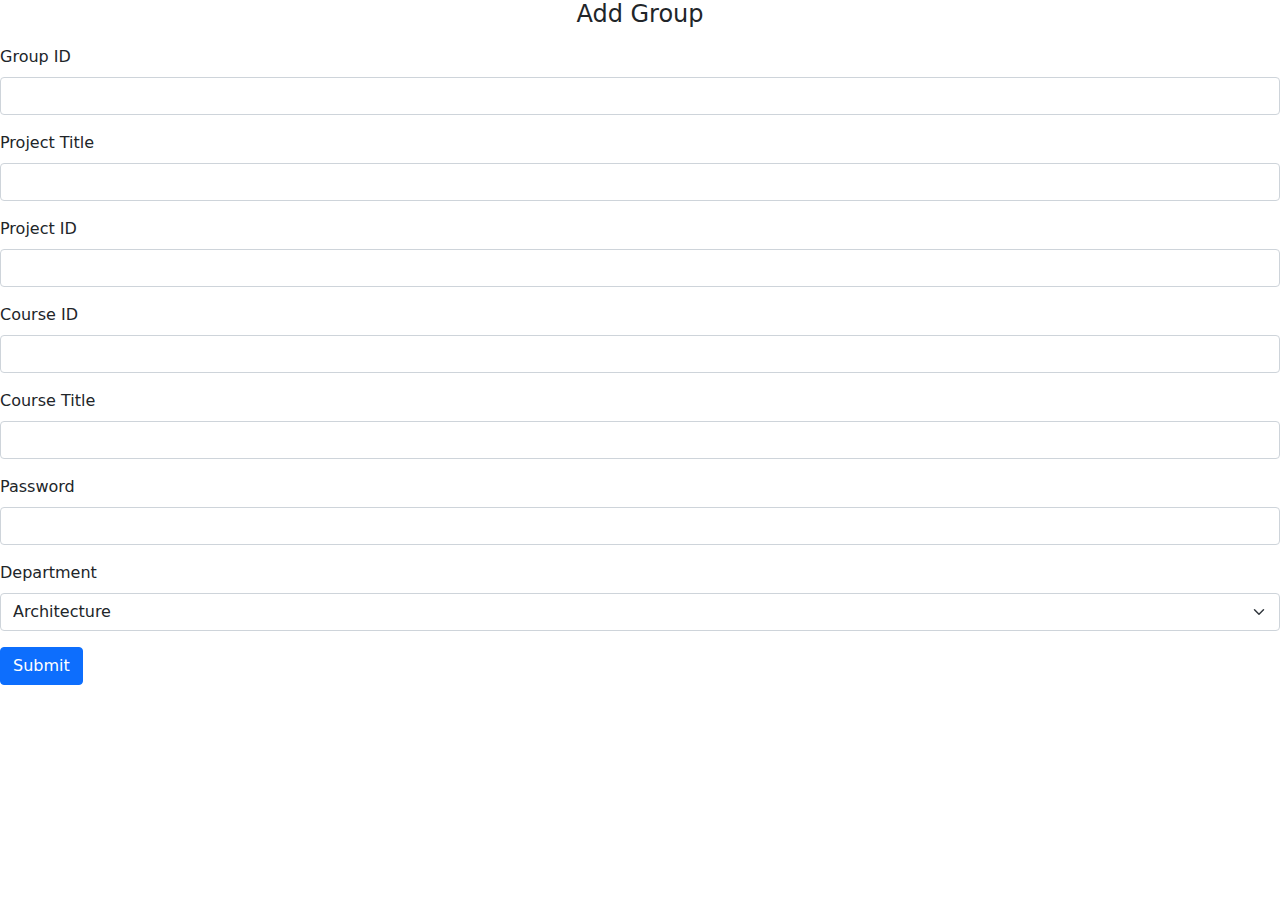
<file: add_group.html>
<!DOCTYPE html>
<html lang="en">
<head>
    <meta charset="UTF-8">
    <meta http-equiv="X-UA-Compatible" content="IE=edge">
    <meta name="viewport" content="width=device-width, initial-scale=1.0">
    <title>Document</title>
    <!-- Bootstrap CSS  -->
    <link rel="stylesheet" href="./css/bootstrap.css">
</head>
<body>
    <form class="">
        <h4 class="mb-3 text-center">Add Group</h4>
        <div class="mb-3">
          <label class="form-label">Group ID</label>
          <input type="text" class="form-control">
        </div>
        <div class="mb-3">
          <label class="form-label">Project Title</label>
          <input type="text" class="form-control">
        </div>
        <div class="mb-3">
          <label class="form-label">Project ID</label>
          <input type="text" class="form-control">
        </div>
        <div class="mb-3">
          <label class="form-label">Course ID</label>
          <input type="text" class="form-control">
        </div>
        <div class="mb-3">
          <label class="form-label">Course Title</label>
          <input type="text" class="form-control">
        </div>
        <div class="mb-3">
          <label class="form-label">Password</label>
          <input type="text" class="form-control">
        </div>
        <label class="form-label">Department</label>
        <div class="input-group mb-3">
          <select class="form-select" id="inputGroupSelect01">
            <option value="1">Architecture</option>
            <option value="2">BBA</option>
            <option value="3">CSE</option>
            <option value="4">Law</option>
            <option value="5">Pharmacy</option>
          </select>
        </div>
        <button type="submit" class="btn btn-primary">Submit</button>
      </form>
</body>
</html>
</file>
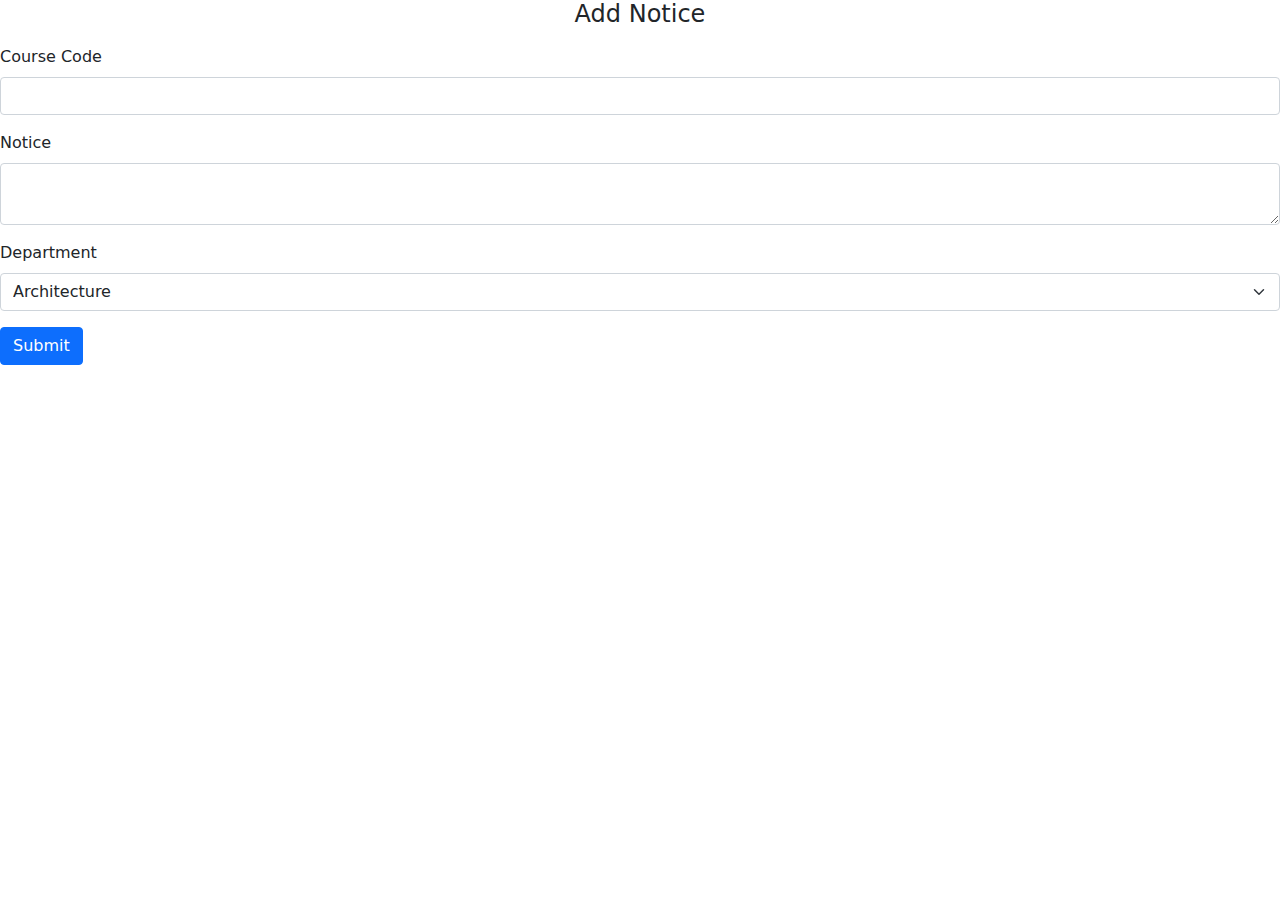
<file: add_notice.html>
<!DOCTYPE html>
<html lang="en">
<head>
    <meta charset="UTF-8">
    <meta http-equiv="X-UA-Compatible" content="IE=edge">
    <meta name="viewport" content="width=device-width, initial-scale=1.0">
    <title>Document</title>
    <!-- Bootstrap CSS  -->
    <link rel="stylesheet" href="./css/bootstrap.css">
</head>
<body>
    <form class="">
        <h4 class="mb-3 text-center">Add Notice</h4>
        <div class="mb-3">
          <label class="form-label">Course Code</label>
          <input type="text" class="form-control">
        </div>
        <div class="mb-3">
          <label class="form-label">Notice</label>
          <textarea type="text" class="form-control"></textarea>
        </div>
        <label class="form-label">Department</label>
        <div class="input-group mb-3">
          <select class="form-select" id="inputGroupSelect01">
            <option value="1">Architecture</option>
            <option value="2">BBA</option>
            <option value="3">CSE</option>
            <option value="4">Law</option>
            <option value="5">Pharmacy</option>
          </select>
        </div>
        <button type="submit" class="btn btn-primary">Submit</button>
      </form>
</body>
</html>
</file>
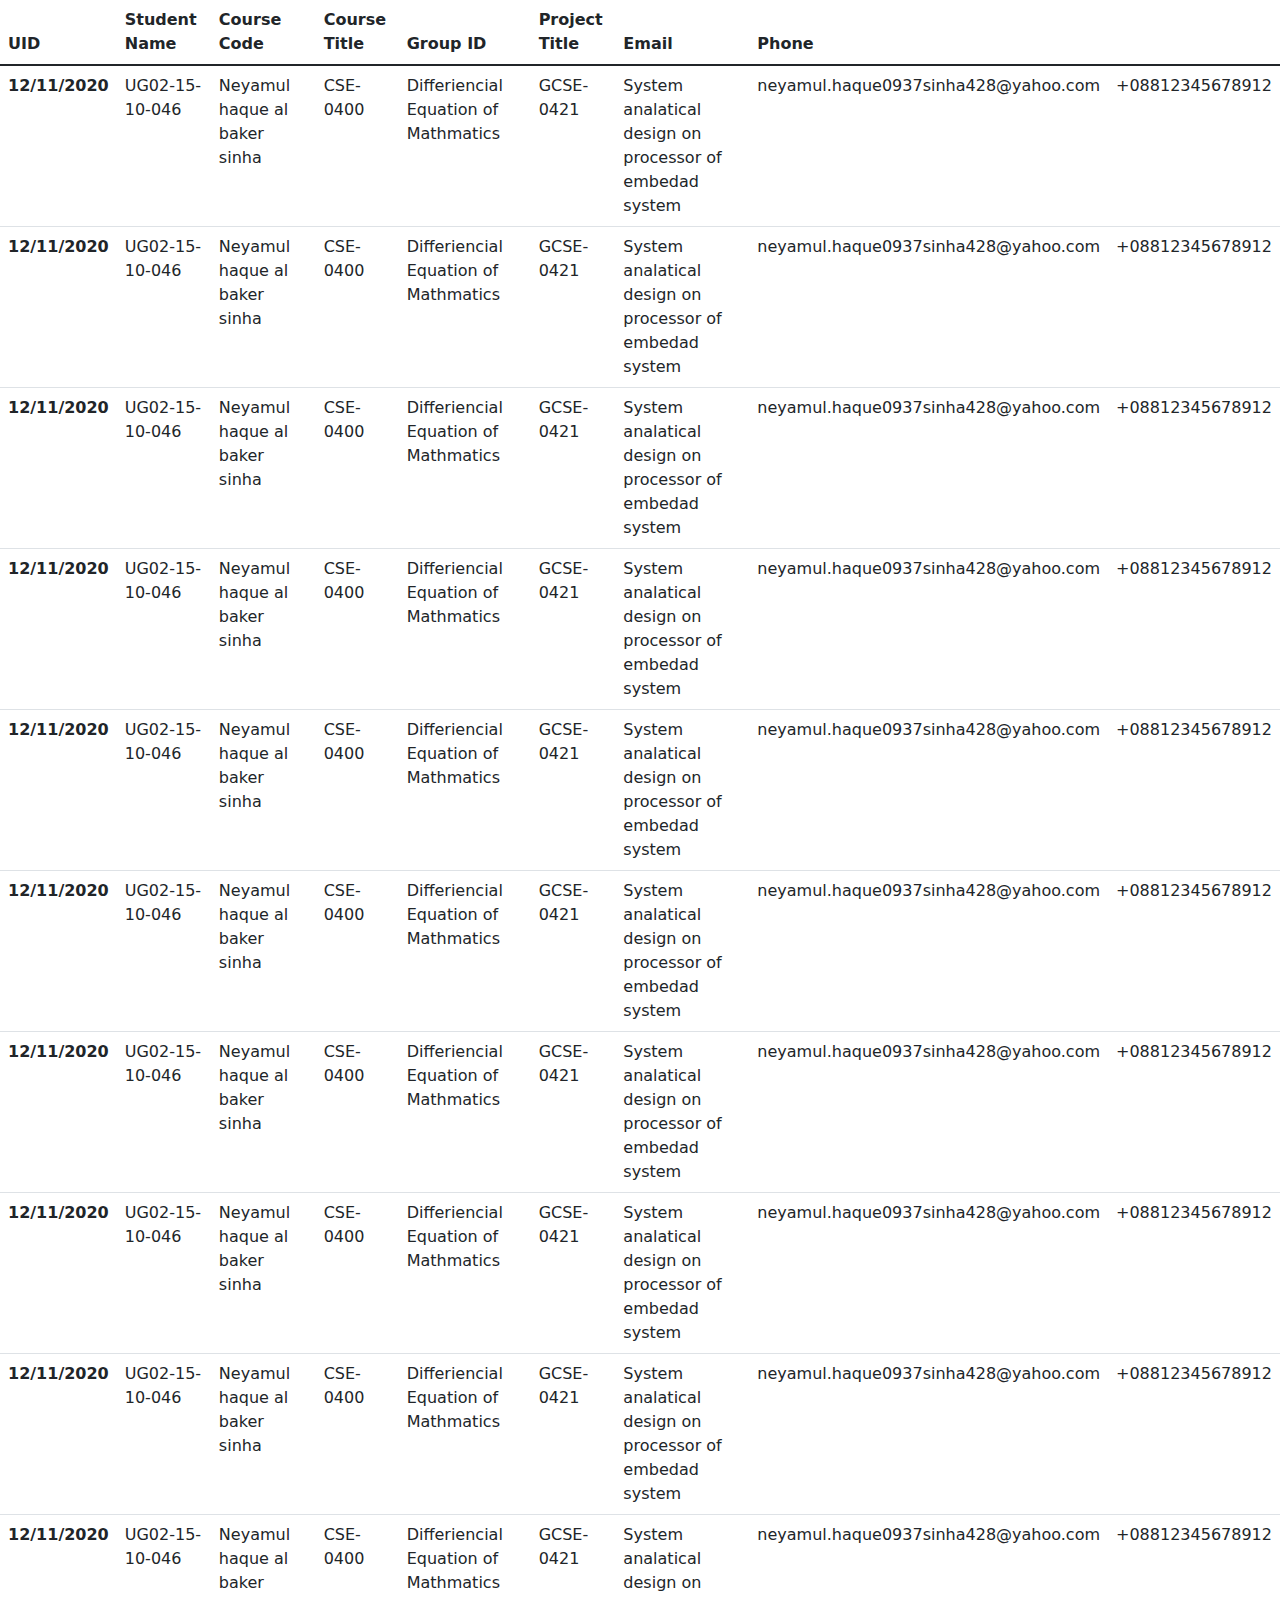
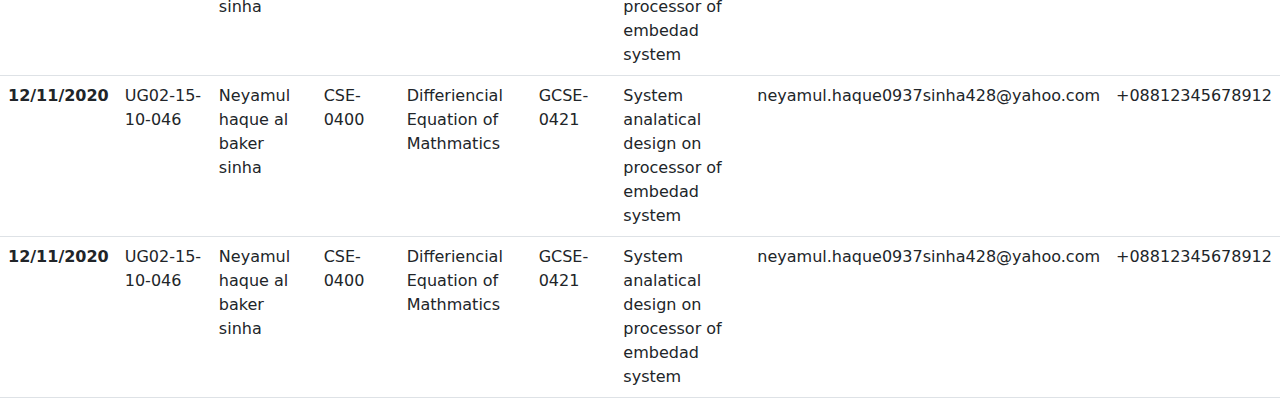
<file: student_list.html>
<!DOCTYPE html>
<html lang="en">
<head>
    <meta charset="UTF-8">
    <meta http-equiv="X-UA-Compatible" content="IE=edge">
    <meta name="viewport" content="width=device-width, initial-scale=1.0">
    <title>Document</title>
    <!-- Bootstrap CSS  -->
    <link rel="stylesheet" href="./css/bootstrap.css">
</head>
<body>
    <table class="table">
        <thead>
          <tr>
            <th scope="col">UID</th>
            <th scope="col">Student Name</th>
            <th scope="col">Course Code</th>
            <th scope="col">Course Title</th>
            <th scope="col">Group ID</th>
            <th scope="col">Project Title</th>
            <th scope="col">Email</th>
            <th scope="col">Phone</th>
          </tr>
        </thead>
        <tbody>
          <tr>
            <th scope="row">12/11/2020</th>
            <td>UG02-15-10-046</td>
            <td>Neyamul haque al baker sinha</td>
            <td>CSE-0400</td>
            <td>Differiencial Equation of Mathmatics</td>
            <td>GCSE-0421</td>
            <td>System analatical design on processor of embedad system</td>
            <td>neyamul.haque0937sinha428@yahoo.com</td>
            <td>+08812345678912</td>
          </tr>
          <tr>
            <th scope="row">12/11/2020</th>
            <td>UG02-15-10-046</td>
            <td>Neyamul haque al baker sinha</td>
            <td>CSE-0400</td>
            <td>Differiencial Equation of Mathmatics</td>
            <td>GCSE-0421</td>
            <td>System analatical design on processor of embedad system</td>
            <td>neyamul.haque0937sinha428@yahoo.com</td>
            <td>+08812345678912</td>
          </tr>
          <tr>
            <th scope="row">12/11/2020</th>
            <td>UG02-15-10-046</td>
            <td>Neyamul haque al baker sinha</td>
            <td>CSE-0400</td>
            <td>Differiencial Equation of Mathmatics</td>
            <td>GCSE-0421</td>
            <td>System analatical design on processor of embedad system</td>
            <td>neyamul.haque0937sinha428@yahoo.com</td>
            <td>+08812345678912</td>
          </tr>
          <tr>
            <th scope="row">12/11/2020</th>
            <td>UG02-15-10-046</td>
            <td>Neyamul haque al baker sinha</td>
            <td>CSE-0400</td>
            <td>Differiencial Equation of Mathmatics</td>
            <td>GCSE-0421</td>
            <td>System analatical design on processor of embedad system</td>
            <td>neyamul.haque0937sinha428@yahoo.com</td>
            <td>+08812345678912</td>
          </tr>
          <tr>
            <th scope="row">12/11/2020</th>
            <td>UG02-15-10-046</td>
            <td>Neyamul haque al baker sinha</td>
            <td>CSE-0400</td>
            <td>Differiencial Equation of Mathmatics</td>
            <td>GCSE-0421</td>
            <td>System analatical design on processor of embedad system</td>
            <td>neyamul.haque0937sinha428@yahoo.com</td>
            <td>+08812345678912</td>
          </tr>
          <tr>
            <th scope="row">12/11/2020</th>
            <td>UG02-15-10-046</td>
            <td>Neyamul haque al baker sinha</td>
            <td>CSE-0400</td>
            <td>Differiencial Equation of Mathmatics</td>
            <td>GCSE-0421</td>
            <td>System analatical design on processor of embedad system</td>
            <td>neyamul.haque0937sinha428@yahoo.com</td>
            <td>+08812345678912</td>
          </tr>
          <tr>
            <th scope="row">12/11/2020</th>
            <td>UG02-15-10-046</td>
            <td>Neyamul haque al baker sinha</td>
            <td>CSE-0400</td>
            <td>Differiencial Equation of Mathmatics</td>
            <td>GCSE-0421</td>
            <td>System analatical design on processor of embedad system</td>
            <td>neyamul.haque0937sinha428@yahoo.com</td>
            <td>+08812345678912</td>
          </tr>
          <tr>
            <th scope="row">12/11/2020</th>
            <td>UG02-15-10-046</td>
            <td>Neyamul haque al baker sinha</td>
            <td>CSE-0400</td>
            <td>Differiencial Equation of Mathmatics</td>
            <td>GCSE-0421</td>
            <td>System analatical design on processor of embedad system</td>
            <td>neyamul.haque0937sinha428@yahoo.com</td>
            <td>+08812345678912</td>
          </tr>
          <tr>
            <th scope="row">12/11/2020</th>
            <td>UG02-15-10-046</td>
            <td>Neyamul haque al baker sinha</td>
            <td>CSE-0400</td>
            <td>Differiencial Equation of Mathmatics</td>
            <td>GCSE-0421</td>
            <td>System analatical design on processor of embedad system</td>
            <td>neyamul.haque0937sinha428@yahoo.com</td>
            <td>+08812345678912</td>
          </tr>
          <tr>
            <th scope="row">12/11/2020</th>
            <td>UG02-15-10-046</td>
            <td>Neyamul haque al baker sinha</td>
            <td>CSE-0400</td>
            <td>Differiencial Equation of Mathmatics</td>
            <td>GCSE-0421</td>
            <td>System analatical design on processor of embedad system</td>
            <td>neyamul.haque0937sinha428@yahoo.com</td>
            <td>+08812345678912</td>
          </tr>
          <tr>
            <th scope="row">12/11/2020</th>
            <td>UG02-15-10-046</td>
            <td>Neyamul haque al baker sinha</td>
            <td>CSE-0400</td>
            <td>Differiencial Equation of Mathmatics</td>
            <td>GCSE-0421</td>
            <td>System analatical design on processor of embedad system</td>
            <td>neyamul.haque0937sinha428@yahoo.com</td>
            <td>+08812345678912</td>
          </tr>
          <tr>
            <th scope="row">12/11/2020</th>
            <td>UG02-15-10-046</td>
            <td>Neyamul haque al baker sinha</td>
            <td>CSE-0400</td>
            <td>Differiencial Equation of Mathmatics</td>
            <td>GCSE-0421</td>
            <td>System analatical design on processor of embedad system</td>
            <td>neyamul.haque0937sinha428@yahoo.com</td>
            <td>+08812345678912</td>
          </tr>
          
        </tbody>
      </table>
</body>
</html>
</file>
